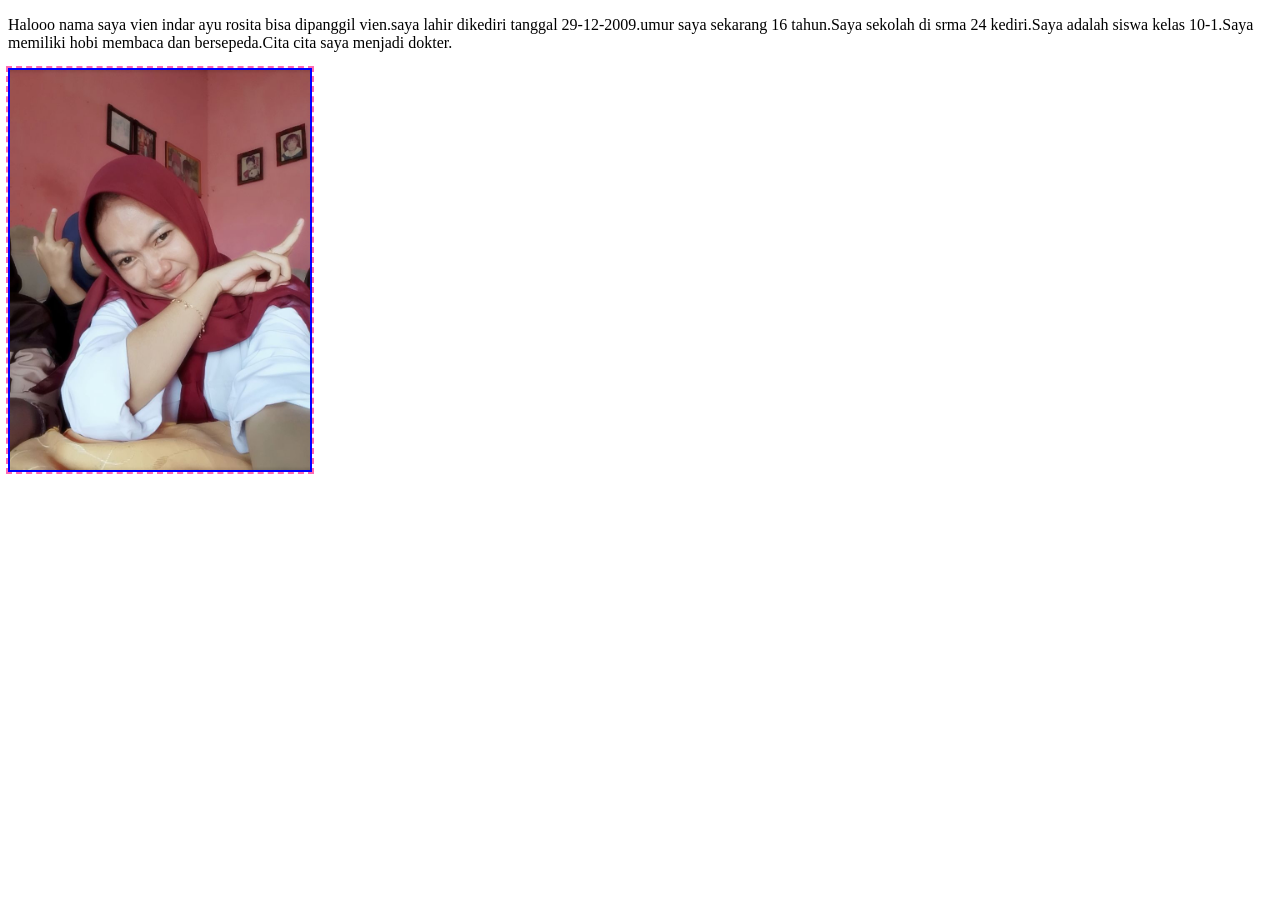
<file: html_basic_01/index.html>
<!DOCTYPE html>
<html lang="en">
<head>
    <meta charset="UTF-8">
    <meta name="viewport" content="width=device-width, initial-scale=1.0">
    <title>profil vienn pake v</title>
    <link rel="stylesheet" href="style.css">
</head>
<body>
<p>Halooo nama saya vien indar ayu rosita bisa dipanggil vien.saya lahir dikediri tanggal 29-12-2009.umur saya sekarang 16 tahun.Saya sekolah di srma 24 kediri.Saya adalah siswa kelas 10-1.Saya memiliki hobi membaca dan bersepeda.Cita cita saya menjadi dokter.</p>
  <img src="foto .jpg" width="300px">
</body>
</html>
</file>
<file: html_basic_01/style.css>
h1 {
    color: blueviolet;
}

p {
    color: black
}

img {
     border: 2px solid blue;
     outline: 2px dashed hotpink;
}
</file>
